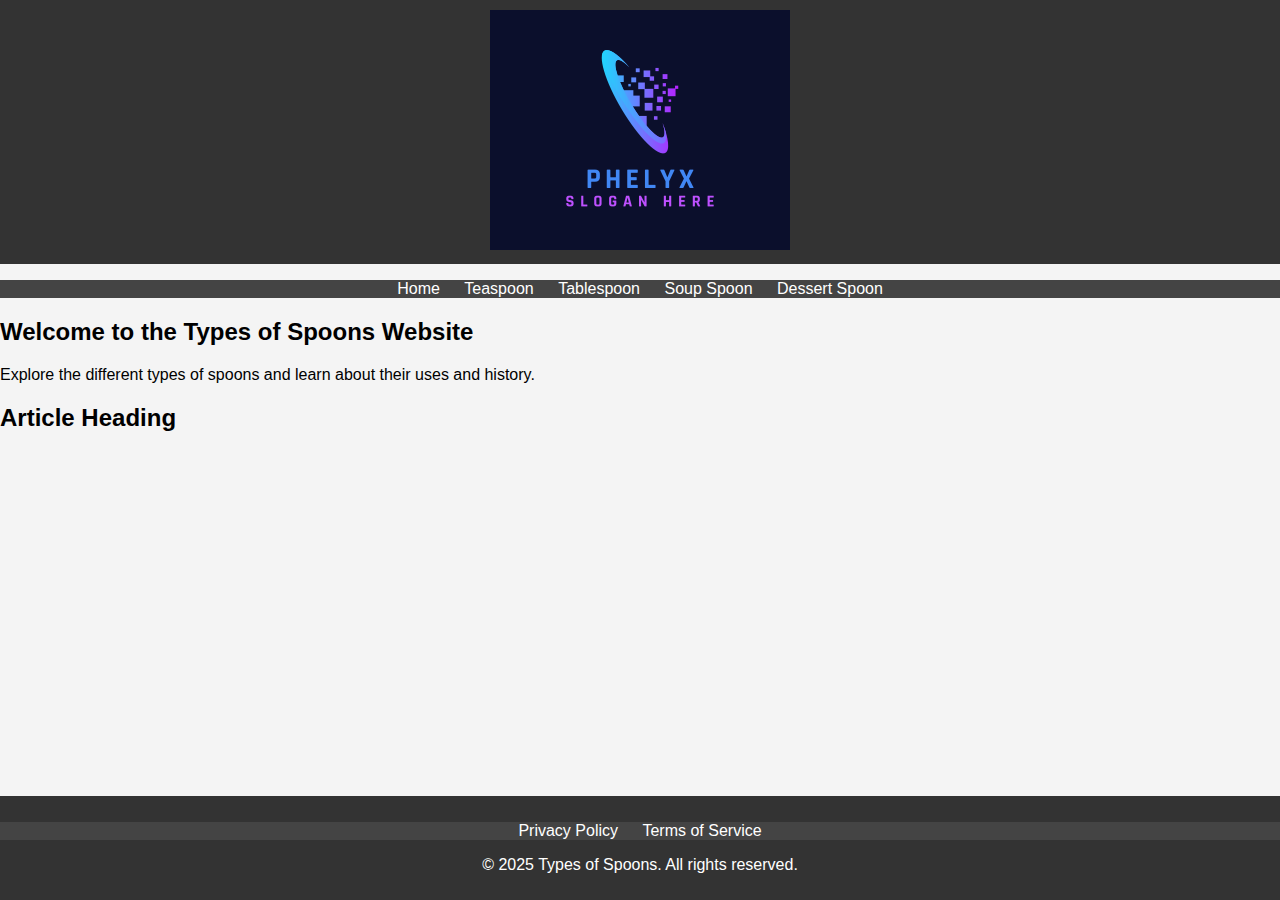
<file: index.html>
<!DOCTYPE html>
<html lang="en">
<head>
    <meta charset="UTF-8">
    <meta name="viewport" content="width=device-width, initial-scale=1.0">
    <title>Types of Spoons</title>
    <!-- Comment: Author: phelyxella, Date: 2025-04-01, File: index.html, Description: Homepage -->
    <link rel="stylesheet" href="styles.css"> <!-- Link to external CSS stylesheet -->
</head>
<body>
    <!-- Header Section -->
    <header>
        <img src="LOGO.PNG" alt="Website Logo"> <!-- Website logo image -->
    </header>

    <!-- Navigation Section -->
    <nav>
        <ul>
            <li><a href="index.html">Home</a></li> <!-- Link to Home page -->
            <li><a href="teaspoon.html">Teaspoon</a></li> <!-- Link to Teaspoon page -->
            <li><a href="tablespoon.html">Tablespoon</a></li> <!-- Link to Tablespoon page -->
            <li><a href="soupspoon.html">Soup Spoon</a></li> <!-- Link to Soup Spoon page -->
            <li><a href="dessertspoon.html">Dessert Spoon</a></li> <!-- Link to Dessert Spoon page -->
        </ul>
    </nav>

    <!-- Main Content Section -->
    <section>
        <h2>Welcome to the Types of Spoons Website</h2>
        <p>Explore the different types of spoons and learn about their uses and history.</p> <!-- Introduction to the website -->
    </section>

    <!-- Article Section -->
    <article>
        <h2>Article Heading</h2>
        <!-- Your article content goes here -->
    </article>

    <!-- Footer Section -->
    <footer>
        <nav>
            <ul>
                <li><a href="privacy.html">Privacy Policy</a></li> <!-- Link to Privacy Policy page -->
                <li><a href="terms.html">Terms of Service</a></li> <!-- Link to Terms of Service page -->
            </ul>
        </nav>
        <p>&copy; 2025 Types of Spoons. All rights reserved.</p> <!-- Footer copyright notice -->
    </footer>
</body>
</html>
</file>
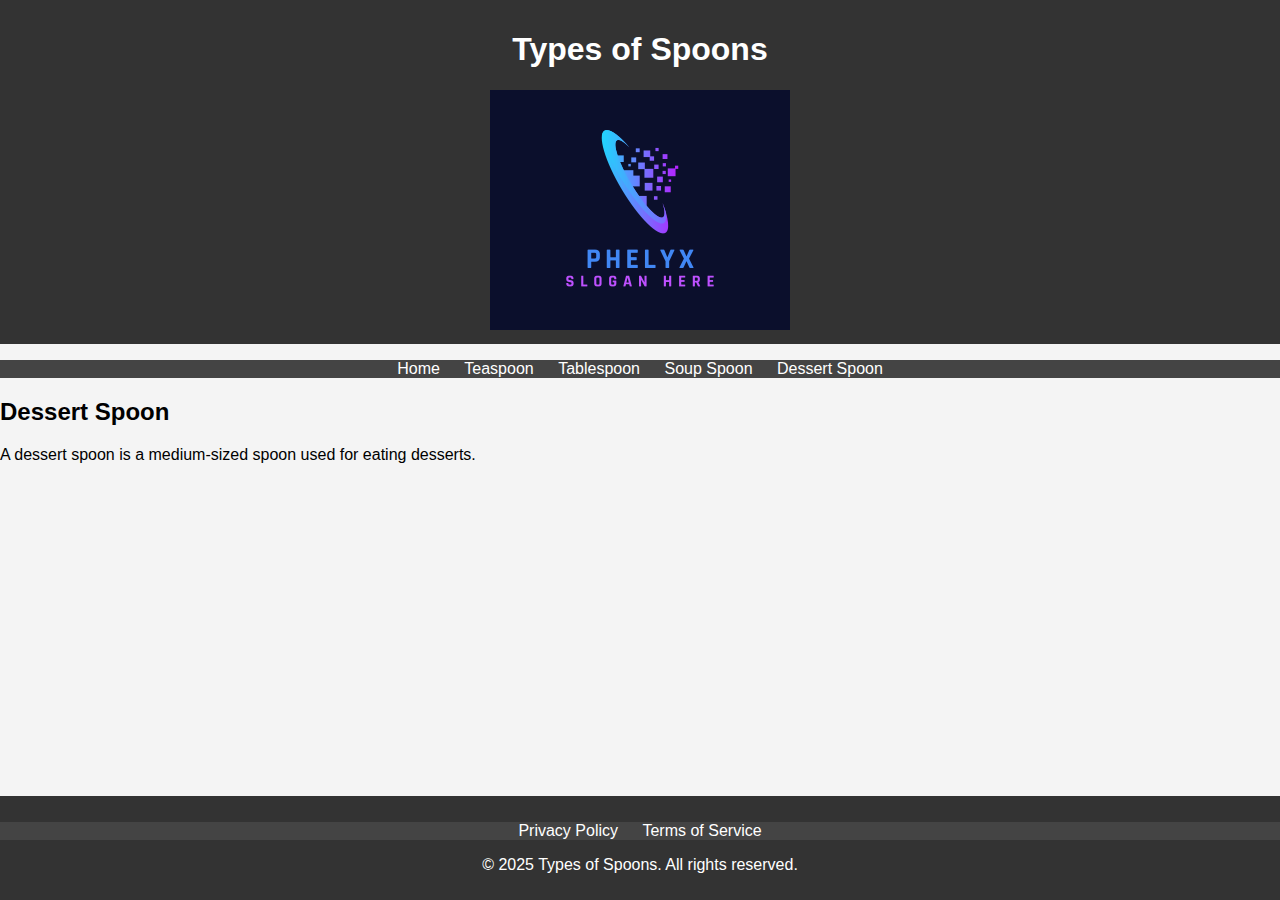
<file: dessertspoon.html>
<!DOCTYPE html>
<html lang="en">
<head>
    <meta charset="UTF-8">
    <meta name="viewport" content="width=device-width, initial-scale=1.0">
    <title>Dessert Spoon</title>
    <!-- Comment: Author: phelyxella, Date: 2025-04-01, File: dessertspoon.html, Description: Page about dessert spoons -->
    <link rel="stylesheet" href="styles.css"> <!-- Link to external CSS stylesheet -->
</head>
<body>
    <!-- Header Section -->
    <header>
        <h1>Types of Spoons</h1>
        <img src="LOGO.PNG" alt="Website Logo"> <!-- Website logo image -->
    </header>
    <!-- Navigation Section -->
    <nav>
        <ul>
            <li><a href="index.html">Home</a></li> <!-- Link to Home page -->
            <li><a href="teaspoon.html">Teaspoon</a></li> <!-- Link to Teaspoon page -->
            <li><a href="tablespoon.html">Tablespoon</a></li> <!-- Link to Tablespoon page -->
            <li><a href="soupspoon.html">Soup Spoon</a></li> <!-- Link to Soup Spoon page -->
            <li><a href="dessertspoon.html">Dessert Spoon</a></li> <!-- Link to Dessert Spoon page -->
        </ul>
    </nav>
    <!-- Content Section -->
    <article>
        <section>
            <h2>Dessert Spoon</h2>
            <p>A dessert spoon is a medium-sized spoon used for eating desserts.</p> <!-- Description of dessert spoon -->
        </section>
    </article>
    <!-- Footer Section -->
    <footer>
        <nav>
            <ul>
                <li><a href="privacy.html">Privacy Policy</a></li> <!-- Link to Privacy Policy page -->
                <li><a href="terms.html">Terms of Service</a></li> <!-- Link to Terms of Service page -->
            </ul>
        </nav>
        <p>&copy; 2025 Types of Spoons. All rights reserved.</p> <!-- Footer copyright notice -->
    </footer>
</body>
</html>
</file>
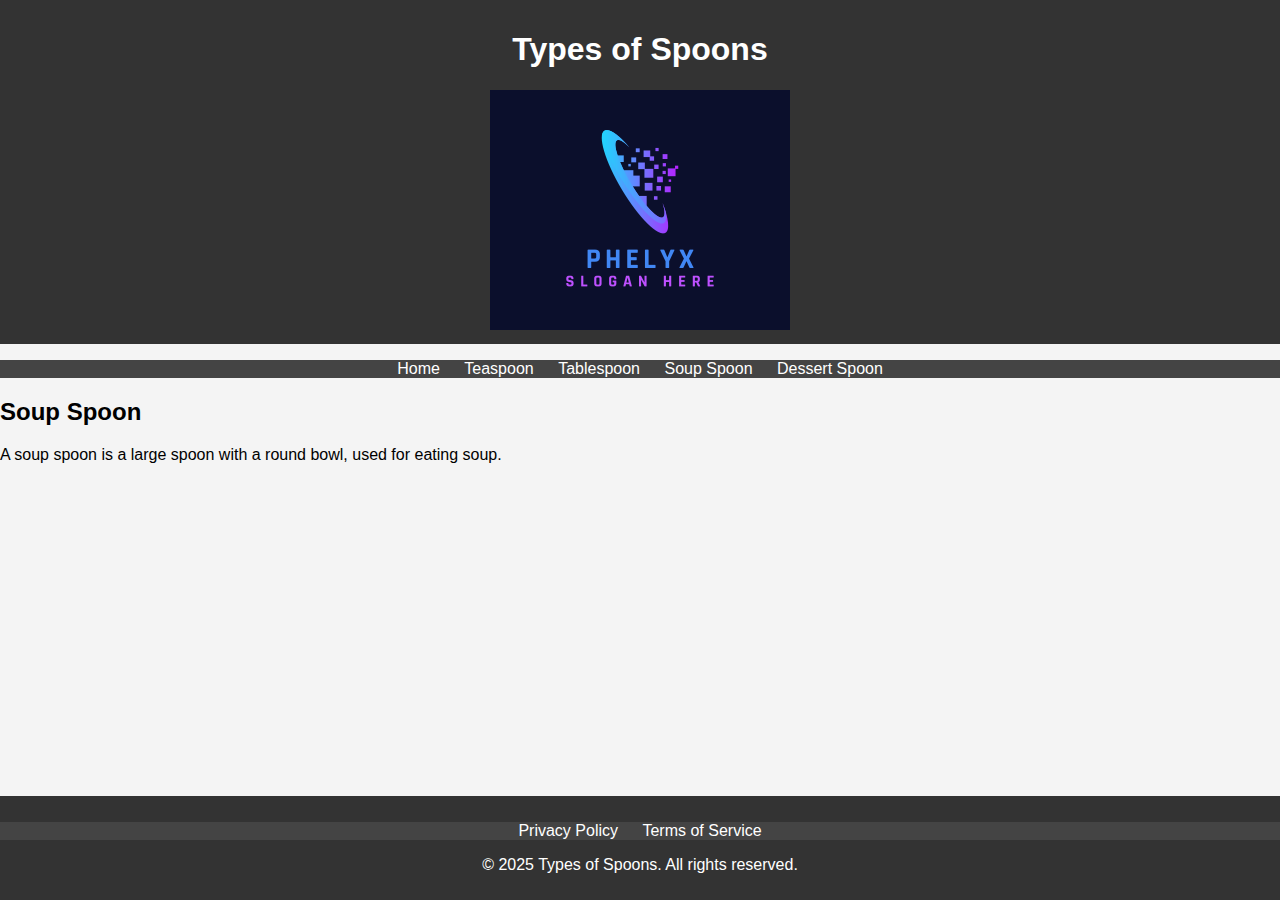
<file: soupspoon.html>
<!DOCTYPE html>
<html lang="en">
<head>
    <meta charset="UTF-8">
    <meta name="viewport" content="width=device-width, initial-scale=1.0">
    <title>Soup Spoon</title>
    <!-- Comment: Author: phelyxella, Date: 2025-04-01, File: soupspoon.html, Description: Page about soup spoons -->
    <link rel="stylesheet" href="styles.css"> <!-- Link to external CSS stylesheet -->
</head>
<body>
    <!-- Header Section -->
    <header>
        <h1>Types of Spoons</h1>
        <img src="LOGO.PNG" alt="Website Logo"> <!-- Website logo image -->
    </header>
    <!-- Navigation Section -->
    <nav>
        <ul>
            <li><a href="index.html">Home</a></li> <!-- Link to Home page -->
            <li><a href="teaspoon.html">Teaspoon</a></li> <!-- Link to Teaspoon page -->
            <li><a href="tablespoon.html">Tablespoon</a></li> <!-- Link to Tablespoon page -->
            <li><a href="soupspoon.html">Soup Spoon</a></li> <!-- Link to Soup Spoon page -->
            <li><a href="dessertspoon.html">Dessert Spoon</a></li> <!-- Link to Dessert Spoon page -->
        </ul>
    </nav>
    <!-- Content Section -->
    <article>
        <section>
            <h2>Soup Spoon</h2>
            <p>A soup spoon is a large spoon with a round bowl, used for eating soup.</p> <!-- Description of soup spoon -->
        </section>
    </article>
    <!-- Footer Section -->
    <footer>
        <nav>
            <ul>
                <li><a href="privacy.html">Privacy Policy</a></li> <!-- Link to Privacy Policy page -->
                <li><a href="terms.html">Terms of Service</a></li> <!-- Link to Terms of Service page -->
            </ul>
        </nav>
        <p>&copy; 2025 Types of Spoons. All rights reserved.</p> <!-- Footer copyright notice -->
    </footer>
</body>
</html>
</file>
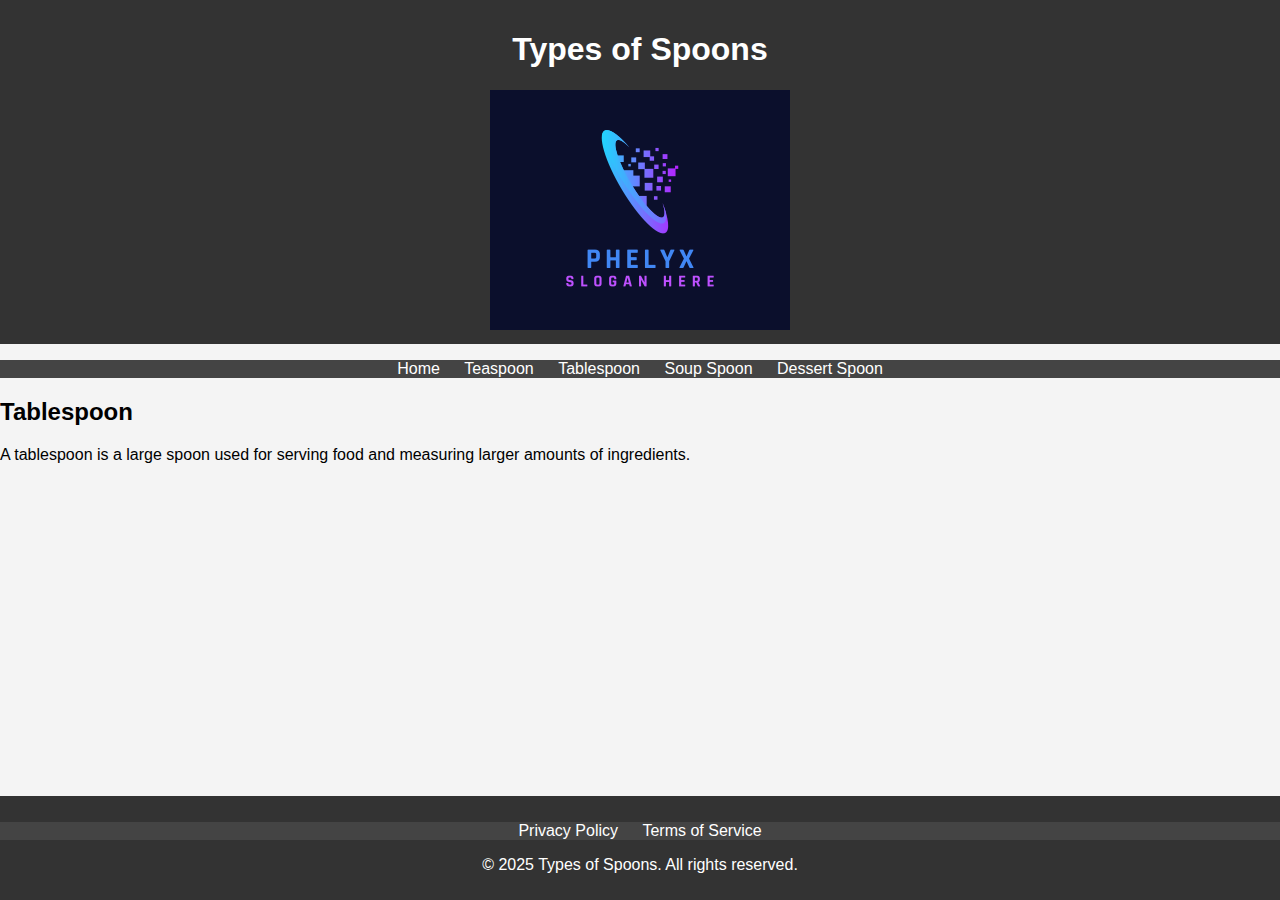
<file: tablespoon.html>
<!DOCTYPE html>
<html lang="en">
<head>
    <meta charset="UTF-8">
    <meta name="viewport" content="width=device-width, initial-scale=1.0">
    <title>Tablespoon</title>
    <!-- Comment: Author: phelyxella, Date: 2025-04-01, File: tablespoon.html, Description: Page about tablespoons -->
    <link rel="stylesheet" href="styles.css"> <!-- Link to external CSS stylesheet -->
</head>
<body>
    <!-- Header Section -->
    <header>
        <h1>Types of Spoons</h1>
        <img src="LOGO.PNG" alt="Website Logo"> <!-- Website logo image -->
    </header>
    <!-- Navigation Section -->
    <nav>
        <ul>
            <li><a href="index.html">Home</a></li> <!-- Link to Home page -->
            <li><a href="teaspoon.html">Teaspoon</a></li> <!-- Link to Teaspoon page -->
            <li><a href="tablespoon.html">Tablespoon</a></li> <!-- Link to Tablespoon page -->
            <li><a href="soupspoon.html">Soup Spoon</a></li> <!-- Link to Soup Spoon page -->
            <li><a href="dessertspoon.html">Dessert Spoon</a></li> <!-- Link to Dessert Spoon page -->
        </ul>
    </nav>
    <!-- Content Section -->
    <article>
        <section>
            <h2>Tablespoon</h2>
            <p>A tablespoon is a large spoon used for serving food and measuring larger amounts of ingredients.</p> <!-- Description of tablespoon -->
        </section>
    </article>
    <!-- Footer Section -->
    <footer>
        <nav>
            <ul>
                <li><a href="privacy.html">Privacy Policy</a></li> <!-- Link to Privacy Policy page -->
                <li><a href="terms.html">Terms of Service</a></li> <!-- Link to Terms of Service page -->
            </ul>
        </nav>
        <p>&copy; 2025 Types of Spoons. All rights reserved.</p> <!-- Footer copyright notice -->
    </footer>
</body>
</html>
</file>
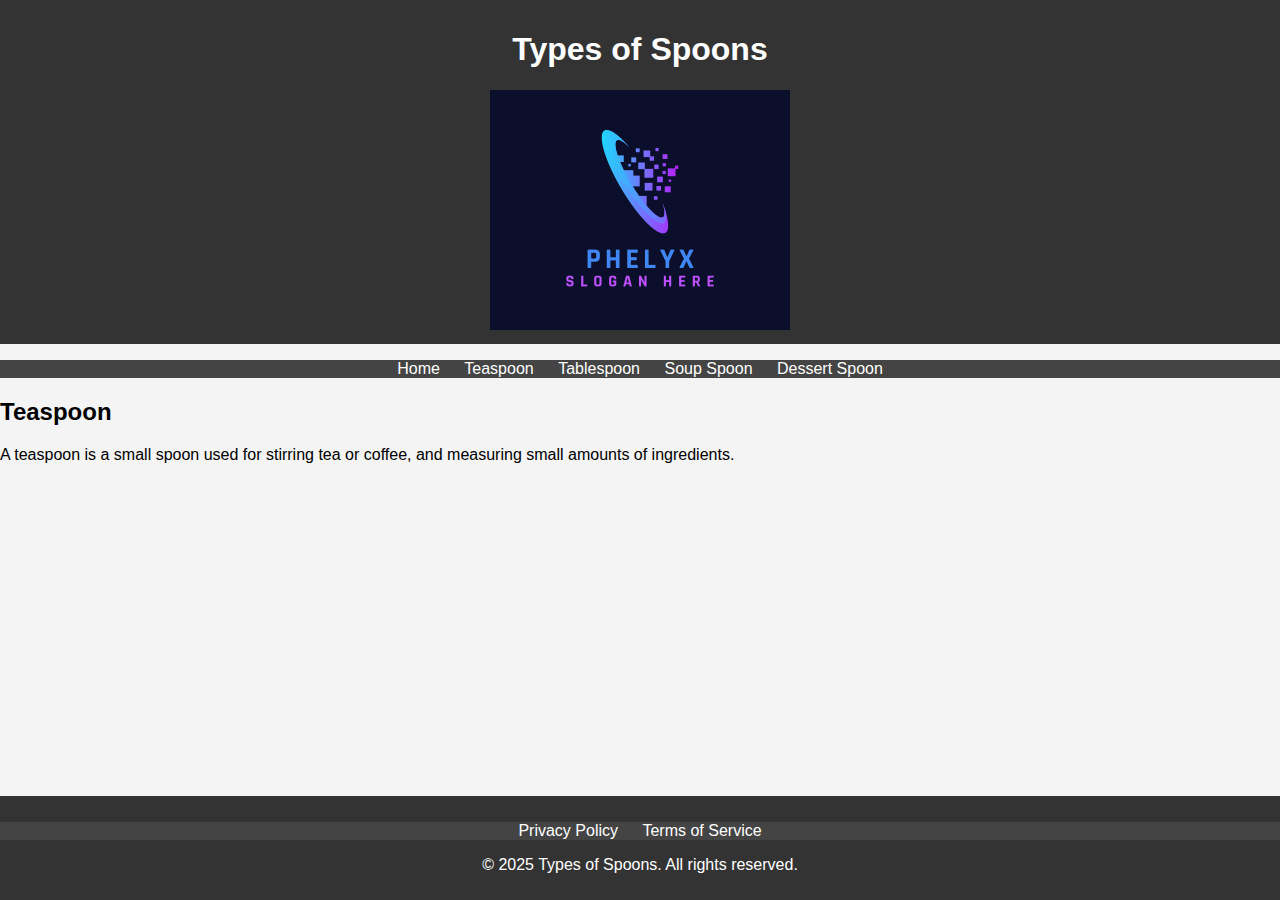
<file: teaspoon.html>
<!DOCTYPE html>
<html lang="en">
<head>
    <meta charset="UTF-8">
    <meta name="viewport" content="width=device-width, initial-scale=1.0">
    <title>Teaspoon</title>
    <!-- Comment: Author: phelyxella, Date: 2025-04-01, File: teaspoon.html, Description: Page about teaspoons -->
    <link rel="stylesheet" href="styles.css">
</head>
<body>
    <!-- Header Section -->
    <header>
        <h1>Types of Spoons</h1>
        <img src="LOGO.PNG" alt="Website Logo">
    </header>
    <!-- Navigation Section -->
    <nav>
        <ul>
            <li><a href="index.html">Home</a></li>
            <li><a href="teaspoon.html">Teaspoon</a></li>
            <li><a href="tablespoon.html">Tablespoon</a></li>
            <li><a href="soupspoon.html">Soup Spoon</a></li>
            <li><a href="dessertspoon.html">Dessert Spoon</a></li>
        </ul>
    </nav>
    <!-- Content Section -->
    <article>
        <section>
            <h2>Teaspoon</h2>
            <p>A teaspoon is a small spoon used for stirring tea or coffee, and measuring small amounts of ingredients.</p>
        </section>
    </article>
    <!-- Footer Section -->
    <footer>
        <nav>
            <ul>
                <li><a href="privacy.html">Privacy Policy</a></li>
                <li><a href="terms.html">Terms of Service</a></li>
            </ul>
        </nav>
        <p>&copy; 2025 Types of Spoons. All rights reserved.</p>
    </footer>
</body>
</html>
</file>
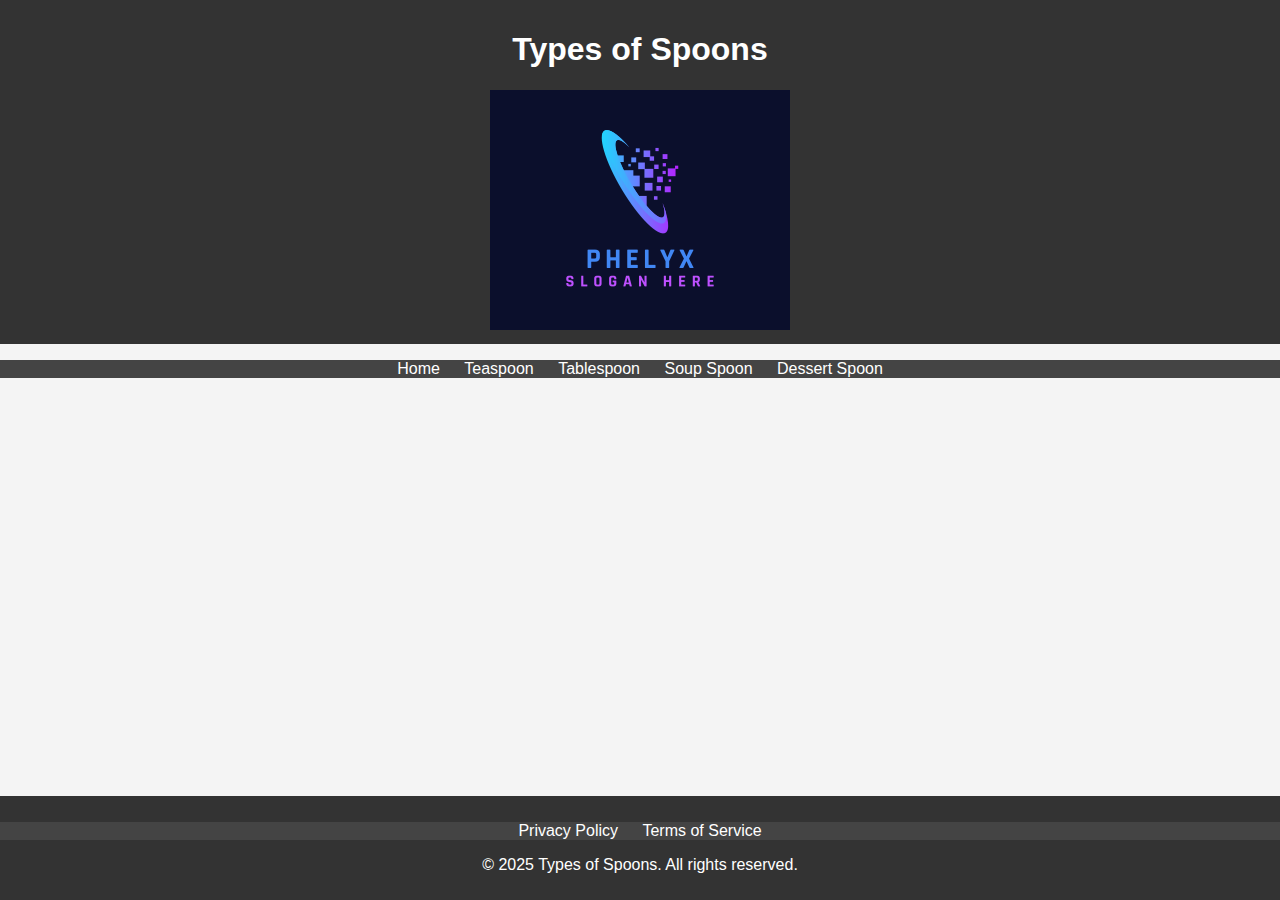
<file: template.html>
<!DOCTYPE html>
<html lang="en">
<head>
    <meta charset="UTF-8">
    <meta name="viewport" content="width=device-width, initial-scale=1.0">
    <title>Template</title>
    <!-- Comment: Author: phelyxella, Date: 2025-04-01, File: template.html, Description: Template for other pages -->
    <link rel="stylesheet" href="styles.css">
</head>
<body>
    <!-- Header Section -->
    <header>
        <h1>Types of Spoons</h1>
        <img src="LOGO.PNG" alt="Website Logo">
    </header>
    <!-- Navigation Section -->
    <nav>
        <ul>
            <li><a href="index.html">Home</a></li>
            <li><a href="teaspoon.html">Teaspoon</a></li>
            <li><a href="tablespoon.html">Tablespoon</a></li>
            <li><a href="soupspoon.html">Soup Spoon</a></li>
            <li><a href="dessertspoon.html">Dessert Spoon</a></li>
        </ul>
    </nav>
    <!-- Content Section -->
    <article>
        <section>
            <!-- Content goes here -->
        </section>
    </article>
    <!-- Footer Section -->
    <footer>
        <nav>
            <ul>
                <li><a href="privacy.html">Privacy Policy</a></li>
                <li><a href="terms.html">Terms of Service</a></li>
            </ul>
        </nav>
        <p>&copy; 2025 Types of Spoons. All rights reserved.</p>
    </footer>
</body>
</html>
</file>
<file: styles.css>
body {
    font-family: Arial, sans-serif; /* Sets the font family for the entire body */
    margin: 0; /* Removes default margin */
    padding: 0; /* Removes default padding */
    background-color: #f4f4f4; /* Sets background color */
}

header {
    background-color: #333; /* Sets background color of header */
    color: #fff; /* Sets text color in header */
    padding: 10px 0; /* Adds padding to header */
    text-align: center; /* Centers text in header */
}

nav ul {
    list-style: none; /* Removes default list style */
    padding: 0; /* Removes default padding */
    text-align: center; /* Centers the navigation menu */
    background-color: #444; /* Sets background color of navigation menu */
}

nav ul li {
    display: inline; /* Displays list items in a line */
    margin: 0 10px; /* Adds horizontal margin between list items */
}

nav ul li a {
    color: #fff; /* Sets link color */
    text-decoration: none; /* Removes underline from links */
}

main {
    padding: 20px; /* Adds padding to main content */
    background-color: #fff; /* Sets background color of main content */
}

footer {
    background-color: #333; /* Sets background color of footer */
    color: #fff; /* Sets text color in footer */
    text-align: center; /* Centers text in footer */
    padding: 10px 0; /* Adds padding to footer */
    position: fixed; /* Fixes footer to the bottom of the page */
    width: 100%; /* Sets footer width to full page width */
    bottom: 0; /* Positions footer at the bottom */
}

#weather-info {
    text-align: center; /* Centers weather information text */
}
</file>
